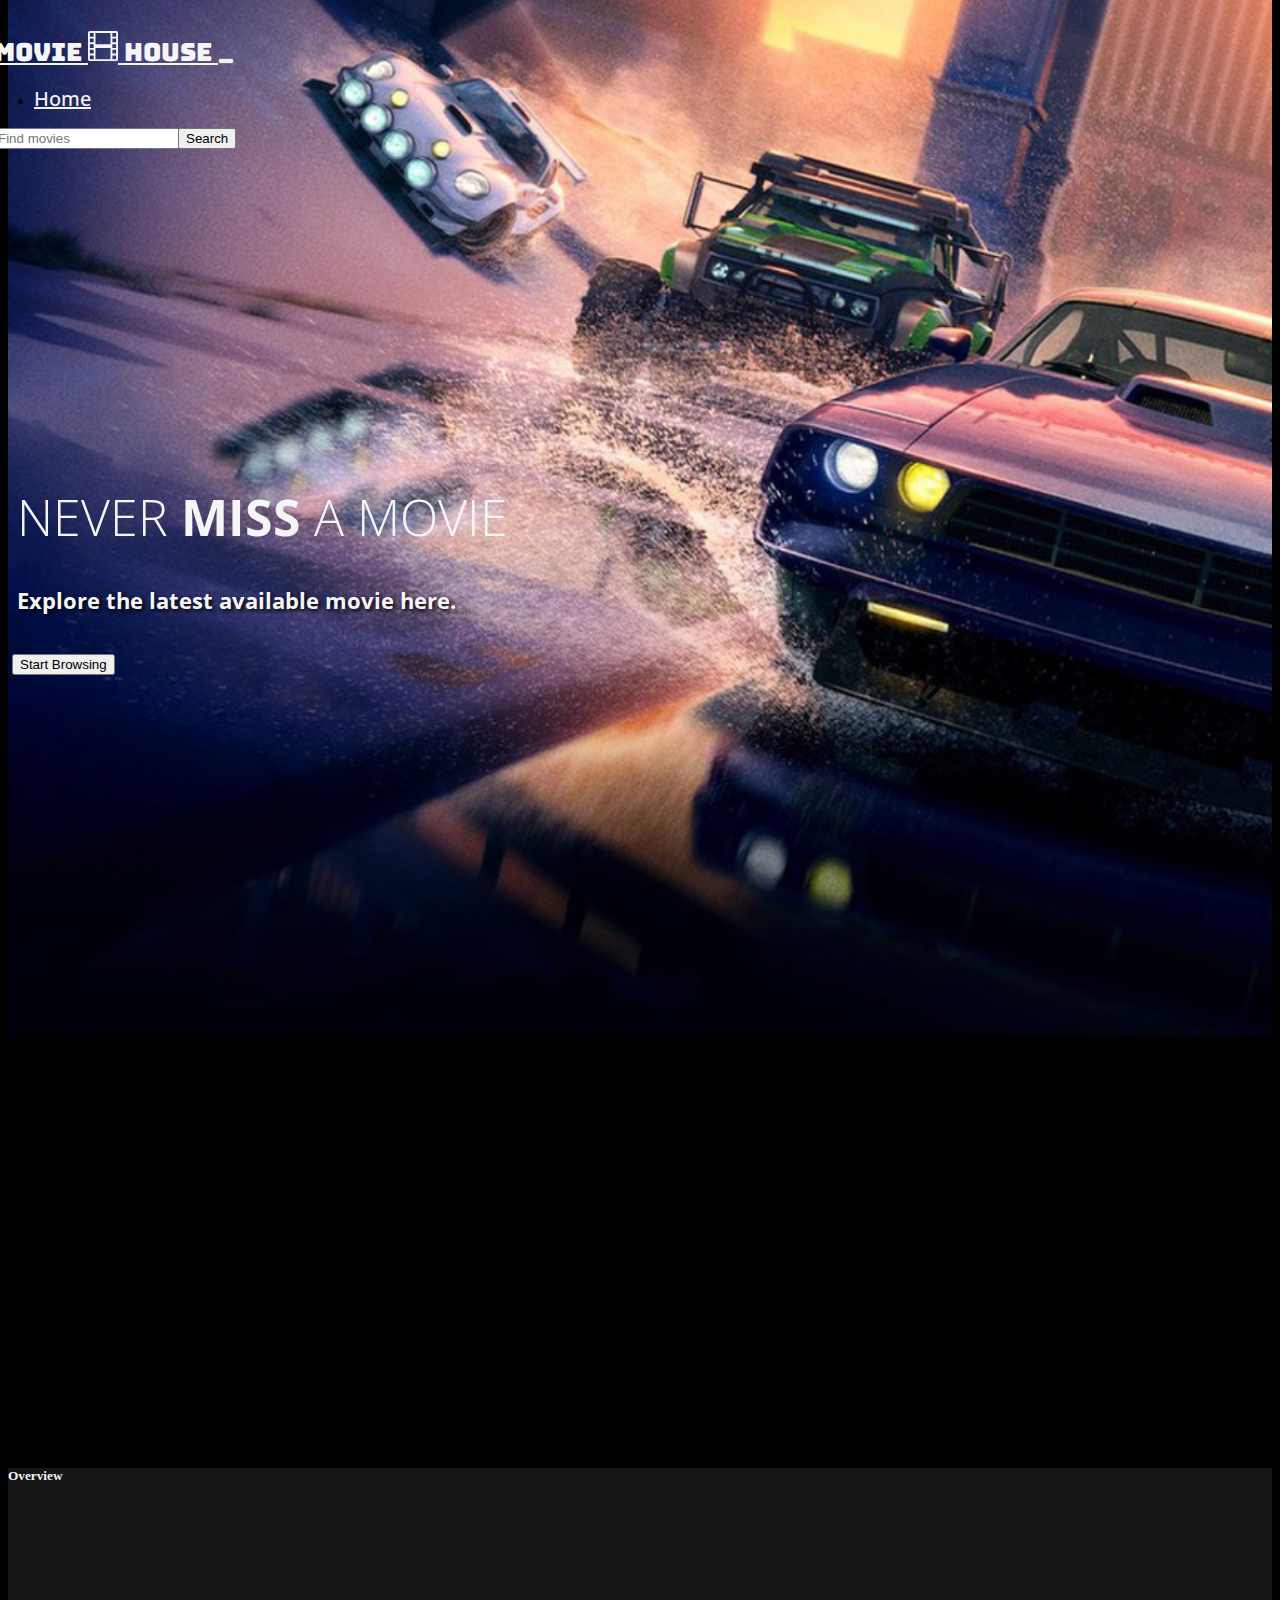
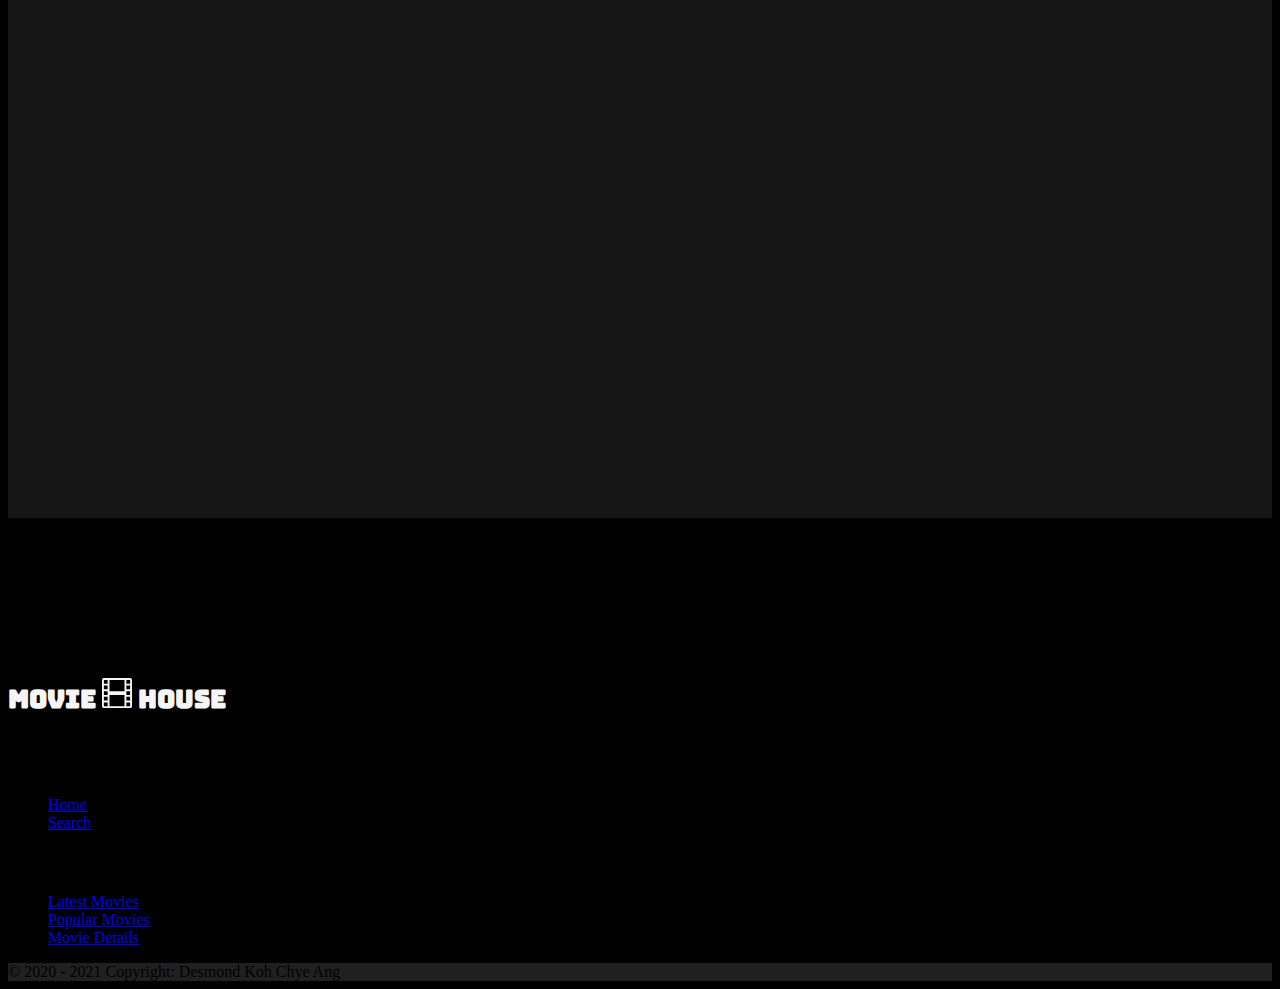
<file: index.html>
<!DOCTYPE html>
<html>
<head>
  <meta charset="utf-8">
  <meta name="viewport" content="width=device-width, initial-scale=1, shrink-to-fit=no">
  <title>MovieHouse</title>
  <link rel="stylesheet" href="https://cdnjs.cloudflare.com/ajax/libs/font-awesome/4.7.0/css/font-awesome.min.css">
  <link rel="stylesheet" href="https://cdn.jsdelivr.net/npm/bootstrap@5.0.0-beta1/dist/css/bootstrap.min.css" integrity="sha384-giJF6kkoqNQ00vy+HMDP7azOuL0xtbfIcaT9wjKHr8RbDVddVHyTfAAsrekwKmP1" crossorigin="anonymous">
  <link href="style.css" rel="stylesheet" type="text/css" />
  <link href="responsive.css" rel="stylesheet" type="text/css" />
  <link href="https://unpkg.com/aos@2.3.1/dist/aos.css" rel="stylesheet">

  <script src="https://cdnjs.cloudflare.com/ajax/libs/popper.js/1.14.3/umd/popper.min.js" integrity="sha384-ZMP7rVo3mIykV+2+9J3UJ46jBk0WLaUAdn689aCwoqbBJiSnjAK/l8WvCWPIPm49" crossorigin="anonymous"></script>
  <script src="https://stackpath.bootstrapcdn.com/bootstrap/4.1.3/js/bootstrap.min.js" integrity="sha384-ChfqqxuZUCnJSK3+MXmPNIyE6ZbWh2IMqE241rYiqJxyMiZ6OW/JmZQ5stwEULTy" crossorigin="anonymous"></script> 
  <script src="https://cdn.jsdelivr.net/npm/bootstrap@5.0.0-beta1/dist/js/bootstrap.bundle.min.js" integrity="sha384-ygbV9kiqUc6oa4msXn9868pTtWMgiQaeYH7/t7LECLbyPA2x65Kgf80OJFdroafW" crossorigin="anonymous"></script>
  <script src="https://cdnjs.cloudflare.com/ajax/libs/jquery/3.5.1/jquery.min.js"></script>
</head>

<header>
  <input type="hidden" id="page" value="1">

<!-- Navigation Bar -->
  <div class="container fixed-top">
    <nav class="navbar navbar-expand-lg bg-light">
      <div class="container-fluid">
        <a class="navbar-brand" href="index.html">Movie
          <svg xmlns="http://www.w3.org/2000/svg" width="30" height="30" fill="currentColor" class="bi bi-film" viewBox="0 0 16 16">
              <path fill-rule="evenodd" d="M0 1a1 1 0 0 1 1-1h14a1 1 0 0 1 1 1v14a1 1 0 0 1-1 1H1a1 1 0 0 1-1-1V1zm4 0h8v6H4V1zm8 8H4v6h8V9zM1 1h2v2H1V1zm2 3H1v2h2V4zM1 7h2v2H1V7zm2 3H1v2h2v-2zm-2 3h2v2H1v-2zM15 1h-2v2h2V1zm-2 3h2v2h-2V4zm2 3h-2v2h2V7zm-2 3h2v2h-2v-2zm2 3h-2v2h2v-2z"/>
          </svg> House
        </a>
        <button class="navbar-toggler navbar-dark" type="button" data-bs-toggle="collapse" data-bs-target="#navbarSupportedContent" aria-controls="navbarSupportedContent" aria-expanded="false" aria-label="Toggle navigation">
          <span class="navbar-toggler-icon"></span>
        </button>
        <div class="collapse navbar-collapse" id="navbarSupportedContent">
          <ul class="navbar-nav">
            <li class="nav-item">
              <a class="nav-link active" aria-current="page" href="index.html">Home</a>
            </li>
          </ul>
          <form class="d-flex">
            <input class="form-control me-2" id="search" type="search" placeholder="Find movies" aria-label="Search">
            <button class="btn btn-outline-light" id="search-button" type="submit">Search</button>
          </form>
        </div>
      </div>
    </nav>
  </div>

  <div class="container">
      <div class="row">
          <div class="col-md-6">
              <h1>NEVER <span>MISS</span> A MOVIE</h1>
              <h4>Explore the latest available movie here. </h4>
              <button type="button" class="btn btn-outline-light" id="header_button">Start Browsing</button>
          </div>     
      </div>
  </div>
</header>

<body>

<!-- Latest Movies Carousel -->  
  <div class="container series" data-aos="fade-up">
    <h3 id="latest_text">Latest Movies</h3>
    <div id="upcomingCarousel" class="carousel slide" data-bs-ride="carousel">
      <ol class="carousel-indicators">
        <li data-bs-target="#upcomingCarousel" data-bs-slide-to="0" class="active"></li>
        <li data-bs-target="#upcomingCarousel" data-bs-slide-to="1"></li>
        <li data-bs-target="#upcomingCarousel" data-bs-slide-to="2"></li>
      </ol>
      <div class="carousel-inner">
        <div class="carousel-item active" id="box-1">
          <div id="item-1"></div>
          <div class="carousel-caption" >
            <h4 id="genre-1"></h4>
            <h1 id="title-1"></h1>
            <h4 id="rating-1"></h4>
            <h5 id="release-1"></h5>
            <div id="button-1"></div>
          </div>
        </div>
        <div class="carousel-item" id="box-2">
          <div id="item-2"></div>
          <div class="carousel-caption">
            <h4 id="genre-2"></h4>
            <h1 id="title-2"></h1>
            <h4 id="rating-2"></h4>
            <h5 id="release-2"></h5>
            <div id="button-2"></div>
          </div>
        </div>
        <div class="carousel-item" id="box-3">
          <div id="item-3"></div>
          <div class="carousel-caption">
            <h4 id="genre-3"></h4>
            <h1 id="title-3"></h1>
            <h4 id="rating-3"></h4>
            <h5 id="release-3"></h5>
            <div id="button-3"></div>
          </div>
        </div>
      </div>
      <a class="carousel-control-prev" href="#upcomingCarousel" role="button" data-bs-slide="prev">
        <span class="carousel-control-prev-icon" aria-hidden="true"></span>
        <span class="visually-hidden">Previous</span>
      </a>
      <a class="carousel-control-next" href="#upcomingCarousel" role="button" data-bs-slide="next">
        <span class="carousel-control-next-icon" aria-hidden="true"></span>
        <span class="visually-hidden">Next</span>
      </a>
    </div>
  </div>

<!-- Popular Movies -->
  <div class="container series" data-aos="fade-up" data-aos-duration="500">
    <div class="row">
      <div class="col-md-10">
          <h3 id="popular-movies-text">Popular Movies</h3>  
      </div>
      <div class="col-md-2">
        <nav aria-label="Page navigation">
          <ul class="pagination">
          <li class="page-item active" id="popular_1"><a class="page-link" >1</a></li>
          <li class="page-item" id="popular_2"><a class="page-link">2</a></li>
          <li class="page-item" id="popular_3"><a class="page-link">3</a></li></ul>
        </nav>
      </div>  
    </div>
    <div class="row movies"> </div>
  </div>  

<!-- Movie Details Modal -->
  <div class="modal fade" id="infoModal" tabindex="-1" role="dialog" aria-labelledby="infoModalCenterTitle" aria-hidden="true">
    <div class="modal-dialog modal-dialog-centered modal-xl" role="document">
      <div class="modal-content">
          <div class="series">
            <div class="row">
              <div class="col-md-5 col-sm-3">
                <div id="poster"></div>
              </div> 
              <div class="col-md-7 col-sm-8 info-layout">
                <h5 id="genre"></h5>
                <h2 id="title"></h2>
                <h6 id="rating"></h6>
                <h5 id="release"></h5>
                <h5 id="overview-text">Overview</h5>
                <h6 id="overview"></h6>
                <div id="more-info"></div>
              </div> 
            </div>
          </div>           
      </div>
    </div>
  </div>   

  <script src="https://unpkg.com/aos@next/dist/aos.js"></script>
  <script> AOS.init(); </script>
  <script src="script.js"></script>
</body>

<!-- Footer -->
<footer class="bg-dark text-white text-center text-lg-start">
  <div class="container p-4">
    <div class="row">
      <div class="col-lg-6 col-md-12 mb-4 mb-md-0">
        <h5 class="text-uppercase navbar-brand">Movie
          <svg xmlns="http://www.w3.org/2000/svg" width="30" height="30" fill="currentColor" class="bi bi-film" viewBox="0 0 16 16">
              <path fill-rule="evenodd" d="M0 1a1 1 0 0 1 1-1h14a1 1 0 0 1 1 1v14a1 1 0 0 1-1 1H1a1 1 0 0 1-1-1V1zm4 0h8v6H4V1zm8 8H4v6h8V9zM1 1h2v2H1V1zm2 3H1v2h2V4zM1 7h2v2H1V7zm2 3H1v2h2v-2zm-2 3h2v2H1v-2zM15 1h-2v2h2V1zm-2 3h2v2h-2V4zm2 3h-2v2h2V7zm-2 3h2v2h-2v-2zm2 3h-2v2h2v-2z"/>
          </svg> House
        </h5>
      </div>
      <div class="col-lg-3 col-md-6 mb-4 mb-md-0">
        <h5 class="text-uppercase">Webpages</h5>
        <ul class="list-unstyled mb-0">
          <li> <a href="index.html" class="text-white">Home</a> </li>
          <li> <a href="search.html" class="text-white">Search</a> </li>
        </ul>
      </div>
      <div class="col-lg-3 col-md-6 mb-4 mb-md-0">
        <h5 class="text-uppercase">Featured</h5>
        <ul class="list-unstyled">
          <li> <a href="#!" class="text-white">Latest Movies</a> </li>
          <li> <a href="#!" class="text-white">Popular Movies</a> </li>
          <li> <a href="#!" class="text-white">Movie Details</a> </li>
        </ul>
      </div>
    </div>
  </div>
  <div class="text-center p-3" style="background-color: rgb(32, 32, 32)">
    © 2020 - 2021 Copyright:
    <a>Desmond Koh Chye Ang</a>
  </div>
</footer>
</html>
</file>
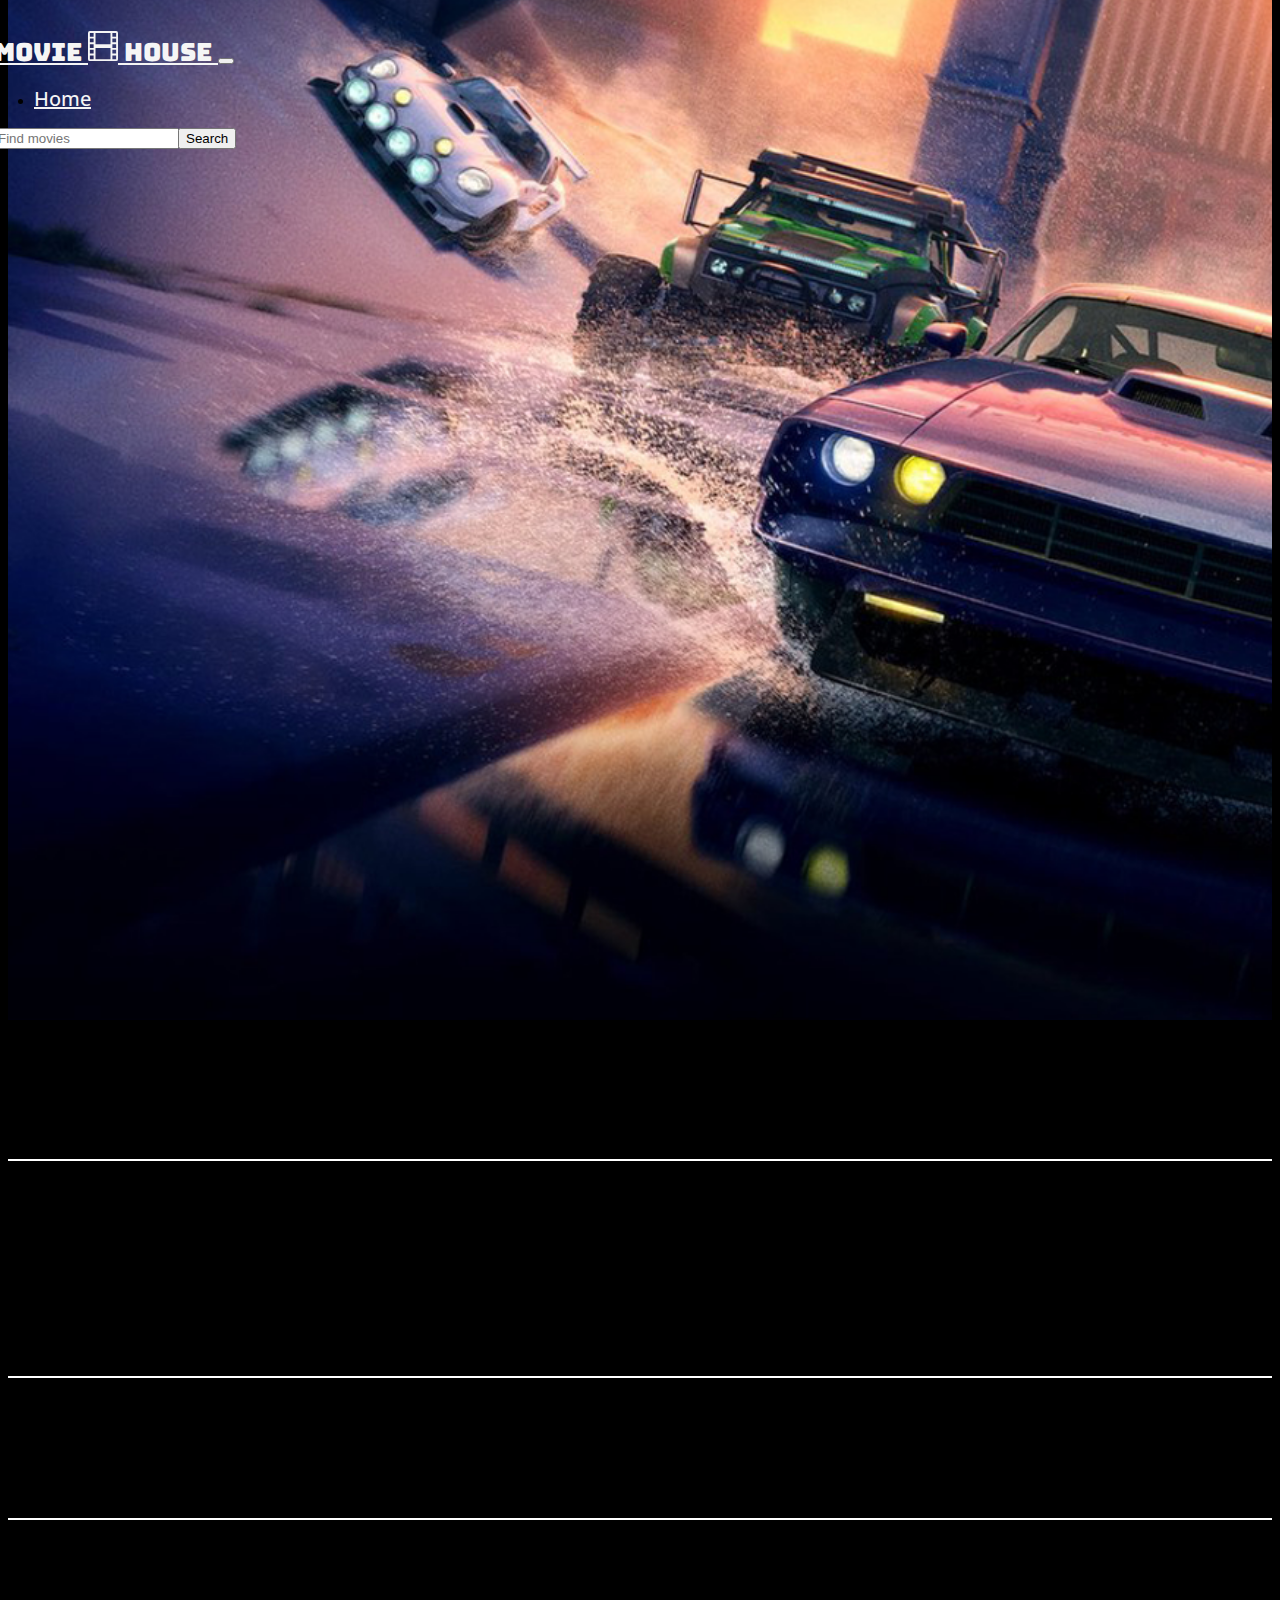
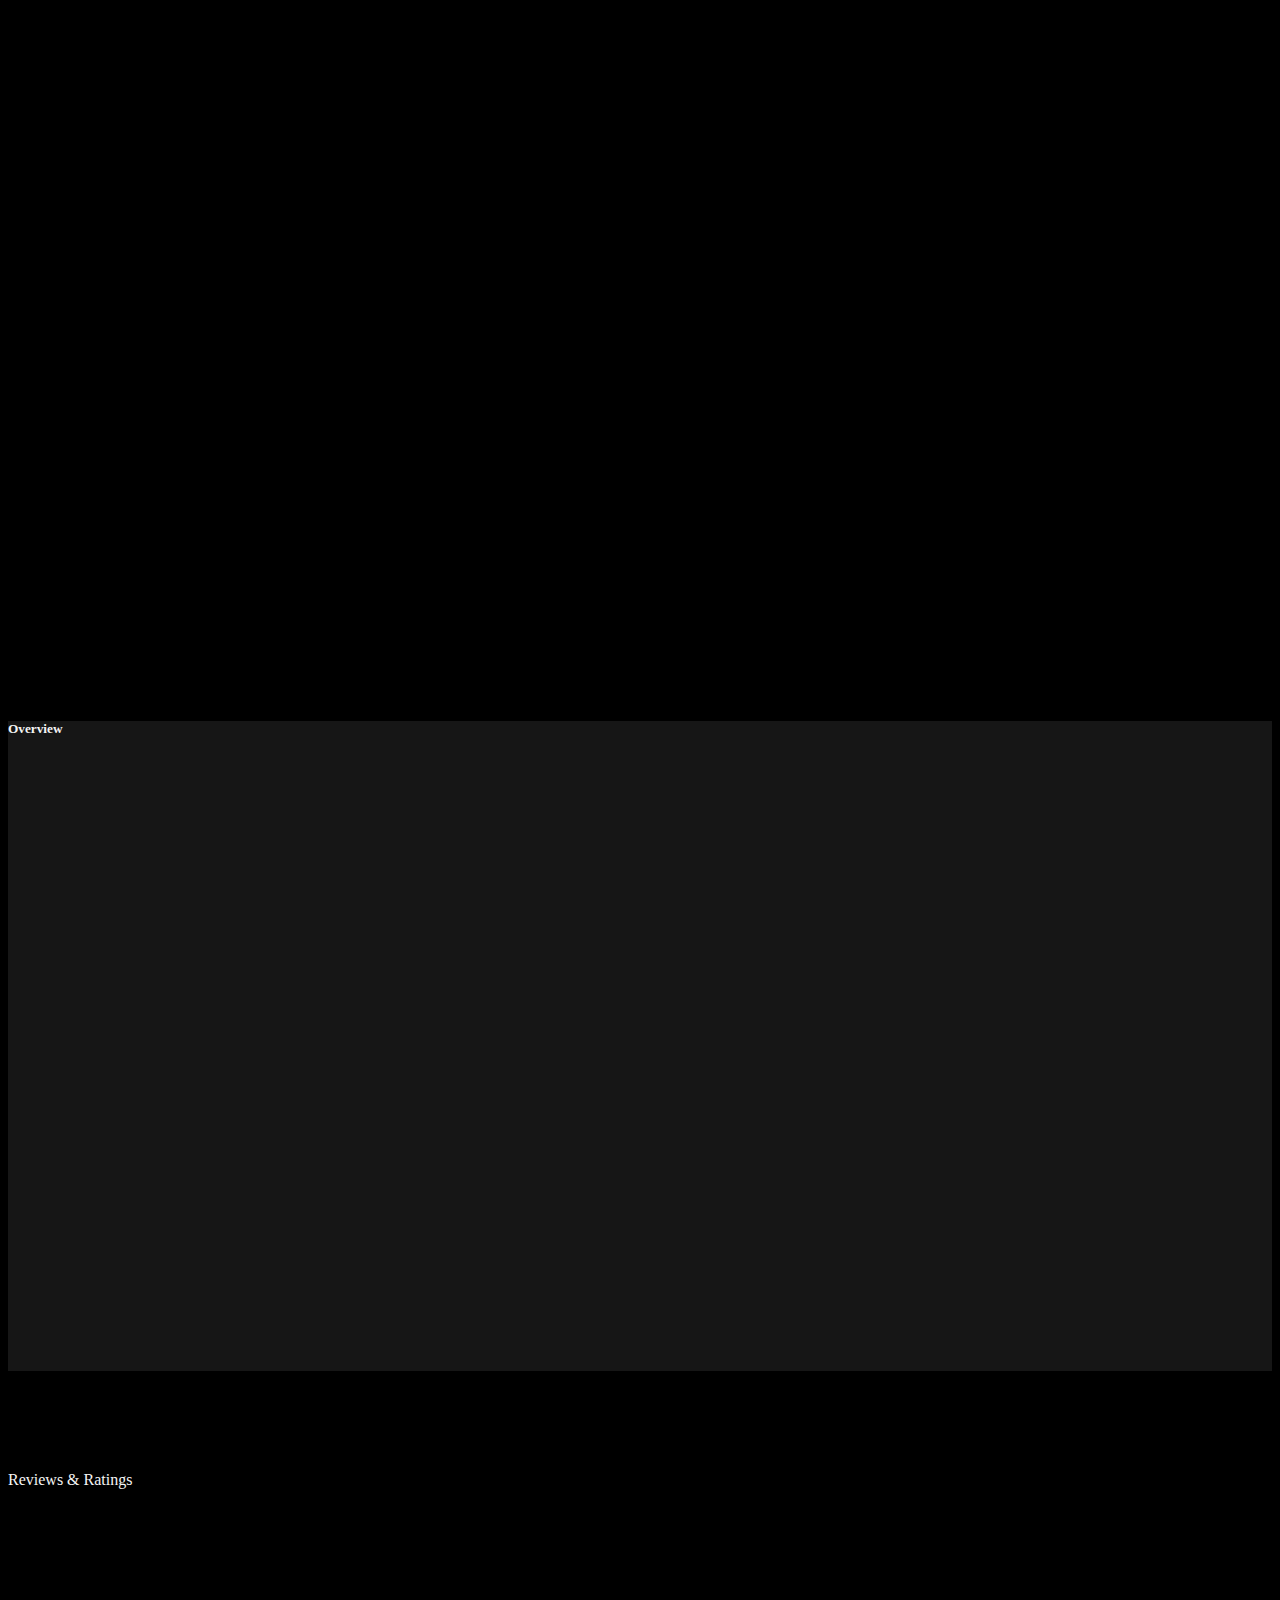
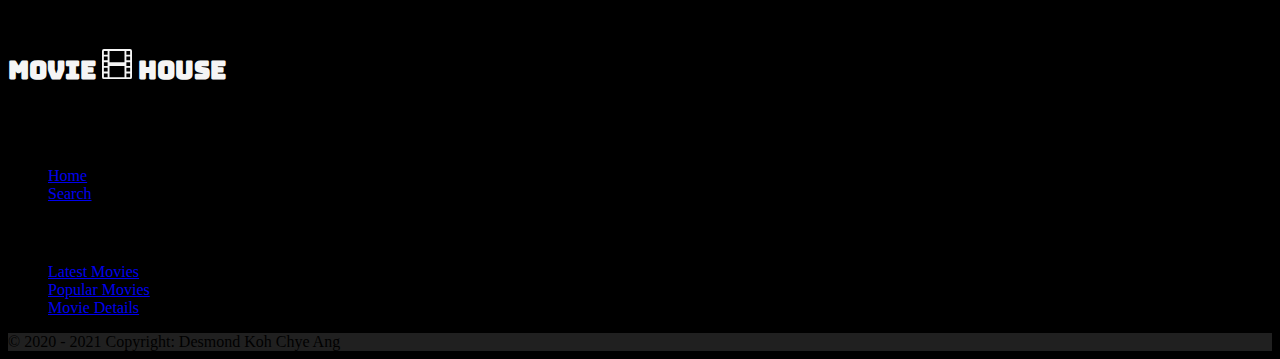
<file: movieDetails.html>
<!DOCTYPE html>
<html lang="en-US">
<head>
	<meta charset="utf-8">
	<meta name="viewport" content="width=device-width">
  <title>MovieHouse</title>
  <link rel="stylesheet" href="https://cdnjs.cloudflare.com/ajax/libs/font-awesome/4.7.0/css/font-awesome.min.css">
  <link rel="stylesheet" href="https://cdn.jsdelivr.net/npm/bootstrap@5.0.0-beta1/dist/css/bootstrap.min.css" integrity="sha384-giJF6kkoqNQ00vy+HMDP7azOuL0xtbfIcaT9wjKHr8RbDVddVHyTfAAsrekwKmP1" crossorigin="anonymous">
  <link href="style.css" rel="stylesheet" type="text/css" />
  <link href="responsive.css" rel="stylesheet" type="text/css" />
  <link href="https://unpkg.com/aos@2.3.1/dist/aos.css" rel="stylesheet">

  <script src="https://cdnjs.cloudflare.com/ajax/libs/popper.js/1.14.3/umd/popper.min.js" integrity="sha384-ZMP7rVo3mIykV+2+9J3UJ46jBk0WLaUAdn689aCwoqbBJiSnjAK/l8WvCWPIPm49" crossorigin="anonymous"></script>
  <script src="https://stackpath.bootstrapcdn.com/bootstrap/4.1.3/js/bootstrap.min.js" integrity="sha384-ChfqqxuZUCnJSK3+MXmPNIyE6ZbWh2IMqE241rYiqJxyMiZ6OW/JmZQ5stwEULTy" crossorigin="anonymous"></script> 
  <script src="https://cdn.jsdelivr.net/npm/bootstrap@5.0.0-beta1/dist/js/bootstrap.bundle.min.js" integrity="sha384-ygbV9kiqUc6oa4msXn9868pTtWMgiQaeYH7/t7LECLbyPA2x65Kgf80OJFdroafW" crossorigin="anonymous"></script>
  <script src="https://cdnjs.cloudflare.com/ajax/libs/jquery/3.5.1/jquery.min.js"></script>
</head>

<header class="details-header">

<!-- Navigation Bar -->
  <div class="container fixed-top">
    <nav class="navbar navbar-expand-lg bg-light">
      <div class="container-fluid">
        <a class="navbar-brand" href="index.html">Movie
          <svg xmlns="http://www.w3.org/2000/svg" width="30" height="30" fill="currentColor" class="bi bi-film" viewBox="0 0 16 16">
              <path fill-rule="evenodd" d="M0 1a1 1 0 0 1 1-1h14a1 1 0 0 1 1 1v14a1 1 0 0 1-1 1H1a1 1 0 0 1-1-1V1zm4 0h8v6H4V1zm8 8H4v6h8V9zM1 1h2v2H1V1zm2 3H1v2h2V4zM1 7h2v2H1V7zm2 3H1v2h2v-2zm-2 3h2v2H1v-2zM15 1h-2v2h2V1zm-2 3h2v2h-2V4zm2 3h-2v2h2V7zm-2 3h2v2h-2v-2zm2 3h-2v2h2v-2z"/>
          </svg> House
        </a>
        <button class="navbar-toggler navbar-dark" type="button" data-bs-toggle="collapse" data-bs-target="#navbarSupportedContent" aria-controls="navbarSupportedContent" aria-expanded="false" aria-label="Toggle navigation">
          <span class="navbar-toggler-icon"></span>
        </button>
        <div class="collapse navbar-collapse" id="navbarSupportedContent">
          <ul class="navbar-nav">
            <li class="nav-item">
              <a class="nav-link active" aria-current="page" href="index.html">Home</a>
            </li>
          </ul>
          <form class="d-flex">
            <input class="form-control me-2" id="search" type="search" placeholder="Find movies" aria-label="Search">
            <button class="btn btn-outline-light" id="search-button" type="submit">Search</button>
          </form>
        </div>
      </div>
    </nav>
  </div>
  <div class="container">
      <div class="row">
          <div class="col-md-9" data-aos="fade-up">
            <h4 id="details-genre"> </h4>
            <h1 id="details-title"> </h1>                 
            </div>     
      </div>
  </div>
</header>

<body>

<!-- Movie Information -->
  <div class="container">
    <div class="row" data-aos="fade-up">
      <div class="col-md-4">
        <h4 id="details-overview-text">Movie Information:</h4>
      </div>
      <div class="col-md-4">
        <h4 id="details-release"><span>Release date: </span> </h4>
      </div>
      <div class="col-md-4">
          <h4 id="details-rating"><span>Movie rating: </span> </h4>
      </div>          
    </div>
    <hr id="line">
  </div>
                
  <div class="container">
    <div class="row" data-aos="fade-up">
      <div class="col-md-2">
        <div id="details-poster"></div>
      </div>
      <div class="col-md-10">
        <h5 id="details-status"><span>Status: </span> </h5>
        <h5 id="details-runtime"><span>Runtime: </span> </h5>
        <h5 id="details-overview"> </h5>
      </div>
    </div>
    </div>

<!-- Casts -->      
  <div class="container">   
    <h4 id="details-text" data-aos="fade-up">Casts</h4>
    <hr id="line">  
    <div class="row casts" data-aos="fade-up"></div>
    <div class="view-more">
      <a class="view-more-text" data-bs-toggle="collapse" href="#collapseCast" role="button" aria-expanded="false" aria-controls="collapseCast">
        View More <img id="arrow-img" src="images/arrow_down.png">
      </a>
    </div>
    <div class="collapse" id="collapseCast">
      <div class="row casts-collapse"></div>
    </div>
    <div class="view-less">
      <a class="view-less-text" data-bs-toggle="collapse" href="#collapseCast" role="button" aria-expanded="false" aria-controls="collapseCast">
        View Less <img id="arrow-img" src="images/arrow_up.png">
      </a>
    </div>
  </div>

<!-- Trailer -->
  <div class="container">
      <h4 id="details-text" data-aos="fade-up">Watch trailer</h4>
      <hr id="line">
      <div id="video" data-aos="fade-up"></div>
  </div>

<!-- Similar Movies -->
  <div class="container series" data-aos="fade-up" data-aos-duration="500">
    <h3 id="details-text">View Similar Movies</h3>
    <div class="row movies"> </div>
  </div> 

<!-- Movie Details -->
  <div class="modal fade" id="infoModal" tabindex="-1" role="dialog" aria-labelledby="infoModalCenterTitle" aria-hidden="true">
    <div class="modal-dialog modal-dialog-centered modal-xl" role="document">
      <div class="modal-content">
          <div class="series">
            <div class="row">
              <div class="col-md-5 col-sm-3">
                <div id="poster"></div>
              </div> 
              <div class="col-md-7 col-sm-8 info-layout">
                <h5 id="genre"></h5>
                <h2 id="title"></h2>
                <h6 id="rating"></h6>
                <h5 id="release"></h5>
                <h5 id="overview-text">Overview</h5>
                <h6 id="overview"></h6>
                <div id="more-info"></div>
              </div> 
            </div>
          </div>           
      </div>
    </div>
  </div> 

<!-- Reviews and Ratings -->
  <div class="container ">
    <h4 id="details-text">Reviews & Ratings</h4>
    <div class="row reviews"></div>
  </div>
    
  <script src="https://unpkg.com/aos@next/dist/aos.js"></script>
  <script>
    AOS.init();
  </script>
  <script src="movieDetailsScript.js"></script>
</body>

<!-- Footer -->
<footer class="bg-dark text-white text-center text-lg-start">
  <div class="container p-4">
    <div class="row">
      <div class="col-lg-6 col-md-12 mb-4 mb-md-0">
        <h5 class="text-uppercase navbar-brand">Movie
          <svg xmlns="http://www.w3.org/2000/svg" width="30" height="30" fill="currentColor" class="bi bi-film" viewBox="0 0 16 16">
              <path fill-rule="evenodd" d="M0 1a1 1 0 0 1 1-1h14a1 1 0 0 1 1 1v14a1 1 0 0 1-1 1H1a1 1 0 0 1-1-1V1zm4 0h8v6H4V1zm8 8H4v6h8V9zM1 1h2v2H1V1zm2 3H1v2h2V4zM1 7h2v2H1V7zm2 3H1v2h2v-2zm-2 3h2v2H1v-2zM15 1h-2v2h2V1zm-2 3h2v2h-2V4zm2 3h-2v2h2V7zm-2 3h2v2h-2v-2zm2 3h-2v2h2v-2z"/>
          </svg> House
        </h5>
      </div>
      <div class="col-lg-3 col-md-6 mb-4 mb-md-0">
        <h5 class="text-uppercase">Webpages</h5>
        <ul class="list-unstyled mb-0">
          <li> <a href="index.html" class="text-white">Home</a> </li>
          <li> <a href="search.html" class="text-white">Search</a> </li>
        </ul>
      </div>
      <div class="col-lg-3 col-md-6 mb-4 mb-md-0">
        <h5 class="text-uppercase">Featured</h5>
        <ul class="list-unstyled">
          <li> <a href="#!" class="text-white">Latest Movies</a> </li>
          <li> <a href="#!" class="text-white">Popular Movies</a> </li>
          <li> <a href="#!" class="text-white">Movie Details</a> </li>
        </ul>
      </div>
    </div>
  </div>
  <div class="text-center p-3" style="background-color: rgb(32, 32, 32)">
    © 2020 - 2021 Copyright:
    <a>Desmond Koh Chye Ang</a>
  </div>
</footer>
</html>
</file>
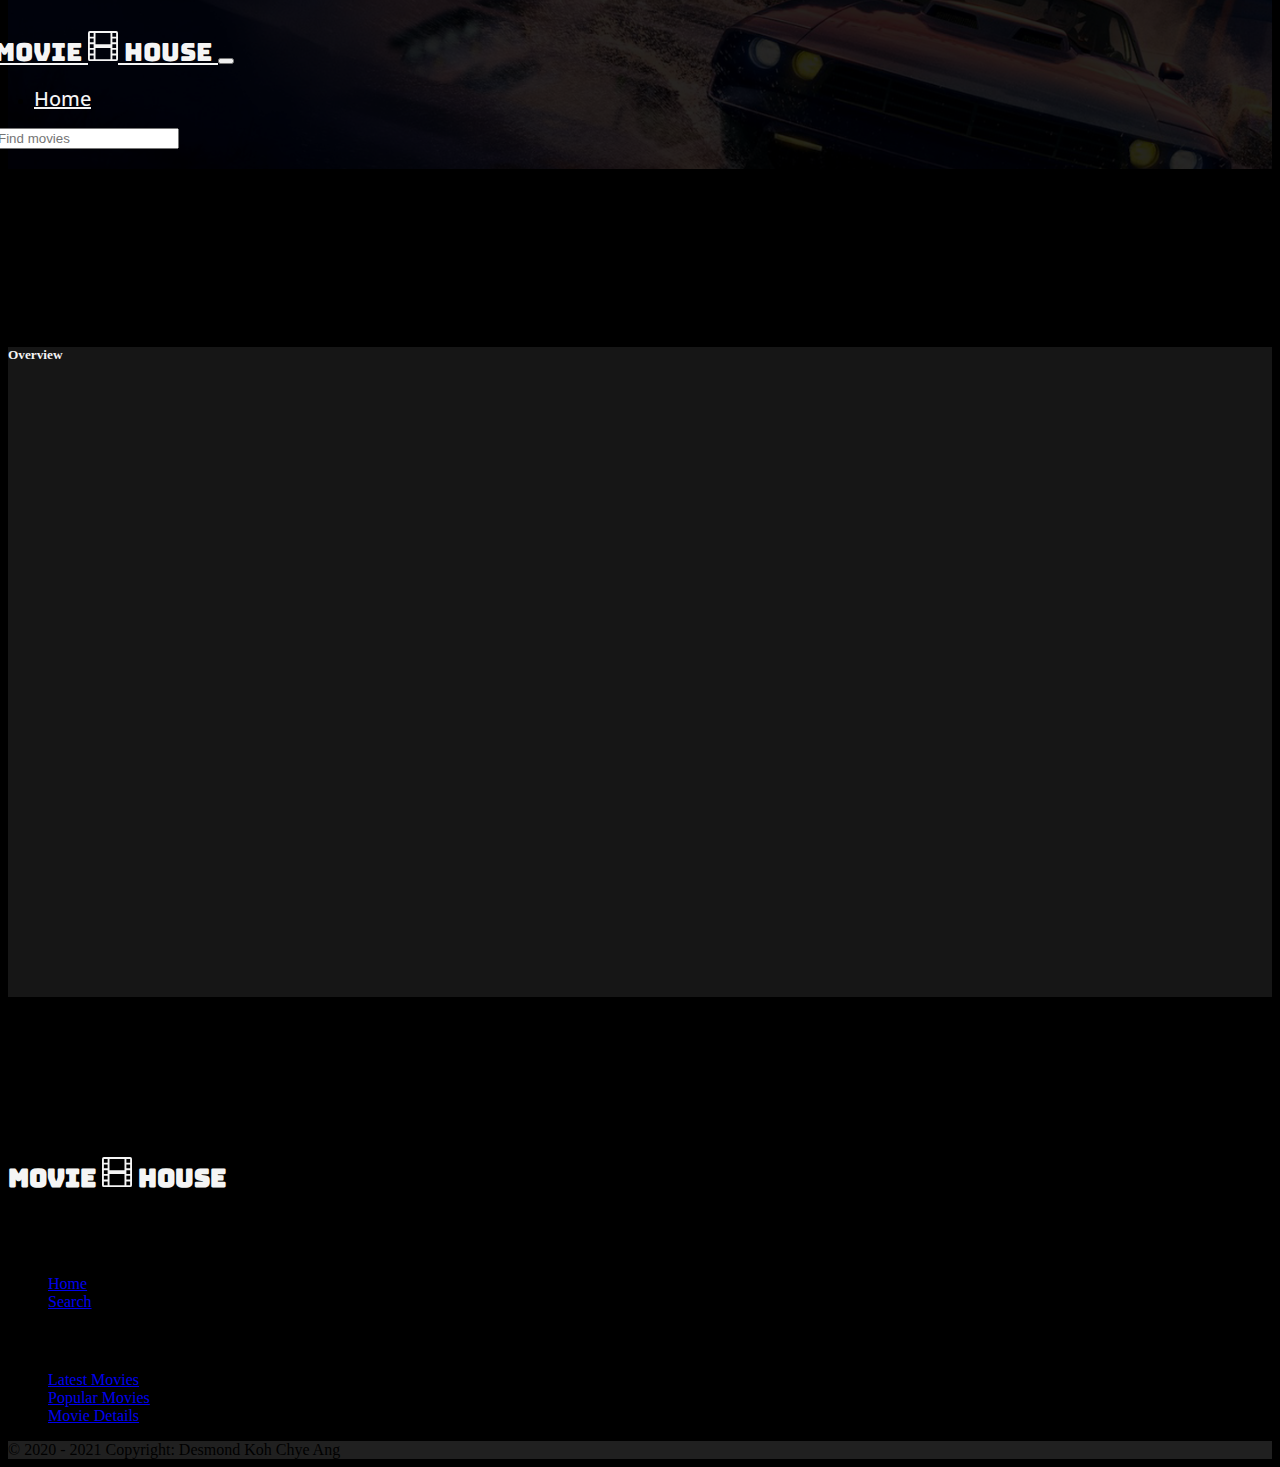
<file: search.html>
<!DOCTYPE html>
<html>
<head>
	<meta charset="utf-8">
	<meta name="viewport" content="width=device-width">
  <title>MovieHouse</title>
  <link rel="stylesheet" href="https://cdnjs.cloudflare.com/ajax/libs/font-awesome/4.7.0/css/font-awesome.min.css">
  <link rel="stylesheet" href="https://cdn.jsdelivr.net/npm/bootstrap@5.0.0-beta1/dist/css/bootstrap.min.css" integrity="sha384-giJF6kkoqNQ00vy+HMDP7azOuL0xtbfIcaT9wjKHr8RbDVddVHyTfAAsrekwKmP1" crossorigin="anonymous">
  <link href="style.css" rel="stylesheet" type="text/css" />
  <link href="responsive.css" rel="stylesheet" type="text/css" />
  <link href="https://unpkg.com/aos@2.3.1/dist/aos.css" rel="stylesheet">

  <script src="https://cdnjs.cloudflare.com/ajax/libs/popper.js/1.14.3/umd/popper.min.js" integrity="sha384-ZMP7rVo3mIykV+2+9J3UJ46jBk0WLaUAdn689aCwoqbBJiSnjAK/l8WvCWPIPm49" crossorigin="anonymous"></script>
  <script src="https://stackpath.bootstrapcdn.com/bootstrap/4.1.3/js/bootstrap.min.js" integrity="sha384-ChfqqxuZUCnJSK3+MXmPNIyE6ZbWh2IMqE241rYiqJxyMiZ6OW/JmZQ5stwEULTy" crossorigin="anonymous"></script> 
  <script src="https://cdn.jsdelivr.net/npm/bootstrap@5.0.0-beta1/dist/js/bootstrap.bundle.min.js" integrity="sha384-ygbV9kiqUc6oa4msXn9868pTtWMgiQaeYH7/t7LECLbyPA2x65Kgf80OJFdroafW" crossorigin="anonymous"></script>
  <script src="https://cdnjs.cloudflare.com/ajax/libs/jquery/3.5.1/jquery.min.js"></script>
</head>

<header>
  <input type="hidden" id="page" value="search">

<!-- Navigation Bar -->
  <div class="container fixed-top">
    <nav class="navbar navbar-expand-lg bg-search">
      <div class="container-fluid">
        <a class="navbar-brand" href="index.html">Movie
          <svg xmlns="http://www.w3.org/2000/svg" width="30" height="30" fill="currentColor" class="bi bi-film" viewBox="0 0 16 16">
              <path fill-rule="evenodd" d="M0 1a1 1 0 0 1 1-1h14a1 1 0 0 1 1 1v14a1 1 0 0 1-1 1H1a1 1 0 0 1-1-1V1zm4 0h8v6H4V1zm8 8H4v6h8V9zM1 1h2v2H1V1zm2 3H1v2h2V4zM1 7h2v2H1V7zm2 3H1v2h2v-2zm-2 3h2v2H1v-2zM15 1h-2v2h2V1zm-2 3h2v2h-2V4zm2 3h-2v2h2V7zm-2 3h2v2h-2v-2zm2 3h-2v2h2v-2z"/>
          </svg> House
        </a>
        <button class="navbar-toggler navbar-dark" type="button" data-bs-toggle="collapse" data-bs-target="#navbarSupportedContent" aria-controls="navbarSupportedContent" aria-expanded="false" aria-label="Toggle navigation">
          <span class="navbar-toggler-icon "></span>
        </button>
        <div class="collapse navbar-collapse" id="navbarSupportedContent">
          <ul class="navbar-nav">
            <li class="nav-item">
              <a class="nav-link active" aria-current="page" href="index.html">Home</a>
            </li>
          </ul>
          <form class="d-flex">
            <input class="form-control me-2" id="search" type="search" placeholder="Find movies" aria-label="Search">
          </form>
        </div>
      </div>
    </nav>
  </div>
</header>

<body>

<!-- Search Results -->
  <div class="container series">
    <div class="row">
      <div class="col-md-7 col-sm-12">
        <div id="results"></div>
      </div> 
    </div>
    <div class="row movies" ></div>
  </div> 

<!-- Movie Details -->
  <div class="modal fade" id="infoModal" tabindex="-1" role="dialog" aria-labelledby="infoModalCenterTitle" aria-hidden="true">
    <div class="modal-dialog modal-dialog-centered modal-xl" role="document">
      <div class="modal-content">
          <div class="series">
            <div class="row">
              <div class="col-md-5 col-sm-3">
                <div id="poster"></div>
              </div> 
              <div class="col-md-7 col-sm-8 info-layout">
                <h5 id="genre"></h5>
                <h2 id="title"></h2>
                <h6 id="rating"></h6>
                <h5 id="release"></h5>
                <h5 id="overview-text">Overview</h5>
                <h6 id="overview"></h6>
                <div id="more-info"></div>
              </div> 
            </div>
          </div>           
      </div>
    </div>
  </div> 

  <script src="https://unpkg.com/aos@next/dist/aos.js"></script>
  <script>
    AOS.init();
  </script>
  <script src="search.js"></script>
</body>

<!-- Footer -->
<footer class="bg-dark text-white text-center text-lg-start">
  <div class="container p-4">
    <div class="row">
      <div class="col-lg-6 col-md-12 mb-4 mb-md-0">
        <h5 class="text-uppercase navbar-brand">Movie
          <svg xmlns="http://www.w3.org/2000/svg" width="30" height="30" fill="currentColor" class="bi bi-film" viewBox="0 0 16 16">
              <path fill-rule="evenodd" d="M0 1a1 1 0 0 1 1-1h14a1 1 0 0 1 1 1v14a1 1 0 0 1-1 1H1a1 1 0 0 1-1-1V1zm4 0h8v6H4V1zm8 8H4v6h8V9zM1 1h2v2H1V1zm2 3H1v2h2V4zM1 7h2v2H1V7zm2 3H1v2h2v-2zm-2 3h2v2H1v-2zM15 1h-2v2h2V1zm-2 3h2v2h-2V4zm2 3h-2v2h2V7zm-2 3h2v2h-2v-2zm2 3h-2v2h2v-2z"/>
          </svg> House
        </h5>
      </div>
      <div class="col-lg-3 col-md-6 mb-4 mb-md-0">
        <h5 class="text-uppercase">Webpages</h5>
        <ul class="list-unstyled mb-0">
          <li> <a href="index.html" class="text-white">Home</a> </li>
          <li> <a href="search.html" class="text-white">Search</a> </li>
        </ul>
      </div>
      <div class="col-lg-3 col-md-6 mb-4 mb-md-0">
        <h5 class="text-uppercase">Featured</h5>
        <ul class="list-unstyled">
          <li> <a href="#!" class="text-white">Latest Movies</a> </li>
          <li> <a href="#!" class="text-white">Popular Movies</a> </li>
          <li> <a href="#!" class="text-white">Movie Details</a> </li>
        </ul>
      </div>
    </div>
  </div>
  <div class="text-center p-3" style="background-color: rgb(32, 32, 32)">
    © 2020 - 2021 Copyright:
    <a>Desmond Koh Chye Ang</a>
  </div>
</footer>
</html>
</file>
<file: style.css>
@import url('https://fonts.googleapis.com/css2?family=Bungee&display=swap');
@import url('https://fonts.googleapis.com/css2?family=Open+Sans:wght@300&display=swap');
@import url('https://fonts.googleapis.com/css2?family=Open+Sans:wght@700&display=swap');

body{
    background-color: black;
}


/* +------------------------
   | Navbar Styling
   +------------------------ */
header a{
    font-family: 'Open Sans', sans-serif;
    color: whitesmoke;
    font-weight: 500;
    font-size: 20px;
}

header a:hover{
    color: rgb(218, 218, 218);
}

header .navbar-brand:hover, .navbar-brand{
    font-size: 25px;
    color: whitesmoke;
    font-family: 'Bungee', cursive;
}

header .btn{
    margin-left: -5px;
}

.navbar{
    padding-top: 2.3rem;
    margin: -14px;
}

.navbar-nav{
    margin-left: auto;
}

.nav-item{
    margin-right: 30px;
}

.bg-light{
    background-color: transparent !important;
}

.bg-light.scrolled{
    background-color: rgba(0, 0, 0, 0.85) !important;
    padding-bottom: 20px;
}

.bg-search{
    background-color: rgba(0, 0, 0, 0.85);
    padding-bottom: 20px;
}

/* +------------------------
   | Header Styling
   +------------------------ */

header{
    height: 100%;
    background-image:url(images/background.png) ;
    background-repeat: no-repeat;
    background-position: center;
    background-size: cover;  
}

header .row .col-md-6{
    padding: 35vmin 1vmin;
    padding-bottom: 40vmin;
}

.col-md-6 h4{
    font-family: 'Open Sans', sans-serif;
    color: whitesmoke;
    font-size: 22px;
    text-shadow: 2px 2px 4px black
}

.col-md-6 h1{
    font-family: 'Open Sans', sans-serif;
    color: whitesmoke;
    font-size: 50px;
    font-weight: 300;
}

.col-md-6 h1 span{
    font-weight: bold;
}

.series h3{
    color: white;
}



/* +------------------------
   | Carousel Styling
   +------------------------ */

.carousel{
    margin-top: 50px;
    margin-bottom: 100px;
}

.carousel img{
    filter: brightness(50%)
}

.carousel-caption{
    text-align: left;
    font-size: 20%;
    position: absolute;
    bottom: 29%;
    right: 40%;
    z-index: 20;
}

.carousel h4{
    font-weight: lighter;
    color: #C5C5C5;
    margin-bottom: 10px;
}

.carousel h1{
    color: whitesmoke;
    font-size: 50px;
    margin-bottom: 15px;
}

.carousel h5{
    margin-top: 80px;
    margin-bottom: 20px;
    color: whitesmoke;
}


/* +------------------------
   | Pagination Styling
   +------------------------ */

.pagination li a{
    background-color: black;
    color: white;
    border-color: black;
    font-size: 20px;
}


/* +-------------------------
   | "Popular" Movies Styling
   +------------------------- */

.movies h6{
    margin-top: 10px;
    color: whitesmoke;
    font-size: 15px;
}

.movies h4{
    color: rgb(148, 148, 148);
    font-size: 14px;
}

.movies img{
    margin-top: 30px;
    transition: .1.5s ease;   
}

.movies img:hover{   
    opacity: 0.5;
}


/* +------------------------
   | Modal Styling
   +------------------------ */

.modal-content{
    background-repeat: no-repeat; 
    background-position: center;
    background-size: cover;
    background-color: rgba(26, 26, 26, 0.85);
    background-blend-mode: darken;
    height: 650px;
    padding-right: 40px;
}

.info-layout{
    margin-top: 30px;
}

.modal img{
    width: 435px;
    height: 650px;
    margin-left: -15px;
}

.modal #genre{
    margin-top: 20px;
    color: #C5C5C5;
    font-weight: lighter;
}

.modal #title{
    color: whitesmoke;
    font-weight: bold;
}

.modal #rating{
    color: #C5C5C5;
    font-weight: lighter;
}

.modal #overview-text{
    margin-top: 45px;
    color: whitesmoke;
    font-weight: bold;
}

.modal #overview{
    color: whitesmoke;
    font-weight: lighter;
    font-size: 15px;
}

.modal #release{
    color: whitesmoke;
    font-weight: lighter;
    margin-top: 45px;
}

.modal #more-info{
    margin-top: 45px; 
}

.modal .video{
    margin-left: -32px;
    width: 1157;
    height: 650; 
}

.modal #trailer_not_avail{
    width: 1157px;
    height: 650px;
    margin: 0px;
}


/* +------------------------
   | Others
   +------------------------ */
   
/* | Text Styling */
#header_button{
    margin-top: 10px;
}

/* | Footer Styling */
footer{
    margin-top: 10rem;
}

/* | Search Page */
#results{
    margin-top: 12rem;
    color: whitesmoke;
    font-size: 22px;
}

/* +------------------------
   | Movie Details Styling
   +------------------------ */

.details-header{
    height: 100%;
    background-repeat: no-repeat !important;
    background-position: center !important;
    background-size: cover !important;  
}

.details-header .row .col-md-9{
    padding: 5vmin 1vmin;
    padding-bottom: 30vmin;
}

#details-genre{
    margin-top: 570px;
    color: rgb(212, 212, 212);
    font-size: 30px;
    font-weight: lighter;
}

#details-title{
    font-family: 'Open Sans', sans-serif;
    color: whitesmoke;
    font-size: 70px;
    font-weight: bold;
}

#d-poster{
    width: 200px;
    height: auto;
}

#details-release, #details-rating, #details-overview-text, #details-status, #details-runtime{
    color: whitesmoke;
    font-weight: bold;
}

#details-rating{
    text-align: right;
}

#details-overview, #details-release span, #details-rating span, #details-text, #details-status span, #details-runtime span{
    color: whitesmoke;
    font-weight: 100;
}


#details-runtime{
    margin-bottom: 25px;
}

#line{
    border: 1px solid white;
    opacity: 1;
    margin: 20px 0px 20px;
}

#trailer_not_avail{
    width: 1280px;
}

#details-text{
    margin-top: 100px;
}

#video{
    margin-top: 30px;
    margin-bottom: 200px;
}

/* | Cast Styling */
#cast-name{
    margin-top: 10px;
    color: white;
}

#cast-character{
    margin-bottom: 30px;
    font-weight: lighter;
    color: rgb(179, 179, 179);
}

.casts img, .casts-collapse img{
    margin-top: 10px;
}

.series #details-text{
    text-align: center;
    font-weight: bold;
}

.view-more, .view-less{
    text-align: center;
}

#arrow-img{
    height: 20px;
    width: auto;
}

.view-more-text, .view-less-text{   
    color: white;
    text-decoration: none;
}

.view-more-text:hover, .view-less-text:hover{
    color: white;
}




/* +------------------------
   | Reviews Styling
   +------------------------ */

.border{
    color: white;
    font-weight: bold;
    border-style: solid;
    border-width: thin;
    padding: 40px;
    margin: 20px 0px 20px 0px;
}

#content{
    font-weight: lighter;
}

#avatar{
    border-radius: 50%;
    width: 60px;
    margin-top: -15px;
}

#star{
    width: 25px;
    float: right;
    margin-top: 2px;
}
</file>
<file: responsive.css>
/* +------------------------
   | Responsive
   +------------------------ */

@media screen and (max-width:1300px)
{
    .carousel-caption{
        bottom: 27%;
    }

    #upcomingCarousel h1{
        font-size: 45px;
    }

    #upcomingCarousel h4, #upcomingCarousel h5{
        font-size: 20px;
    }  

    #details-overview{
        margin-left: 40px
    } 
}  

@media screen and (max-width:1200px)
{
    .carousel-caption{
        bottom: 27%;
    }

    #upcomingCarousel h1{
        font-size: 38px;
    }

    #upcomingCarousel h4, #upcomingCarousel h5{
        font-size: 20px;
    }  

    .modal-content{
        height: 500px;
    }

    .info-layout{
        padding-left: 50px;
    }

    .modal img{
        height: 500px;
        width: auto;
    }

    .modal #genre{
        margin-top: 15px;
        font-size: 15px;
    }
    
    .modal #title{
        font-size: 30px;
    }
    
    .modal #rating{
        font-size: 15px;
    }
    
    .modal #overview-text{
        font-size: 15px;
        margin-top: 25px;
    }
    
    .modal #overview{
        font-size: 12px;
        margin-top: 10px;
    }
    
    .modal #release{
        font-size: 15px;
        margin-top: 25px;
    }
    
    .modal #more-info button{
        margin-top: -45px; 
        font-size: 12px;
    }

    #details-overview, #details-status, #details-runtime{
        margin-left: 100px
    }

    #video-size{  
        margin-left: -20px;
        width: 857px;
        height: 500px; 
    }

    #poster{
        width: 230px !important;
        height: auto;
    }
}

/** For IPad Pro **/ 
@media screen and (max-width:1024px)
{
    .carousel-caption{
        bottom: 20%;
        right: 0%;
    }

    #upcomingCarousel h1{
        font-size: 31px;
    }

    #upcomingCarousel h4{
        font-size: 18px;
    }  

    #upcomingCarousel h5{
        font-size:18px;
        margin-top: 60px;
    }

    #upcomingCarousel button{
        font-size: 15px;
        padding: 9px;
    }

    .modal-content{
        max-height: 500px;
    }   

    .modal-dialog{
        max-width: 900px;
    }

    .info-layout{
        padding-left: 10px;
    }

    .modal img{
        height: 500px;
        width: auto;
    }

    .modal #genre{
        font-size: 17px;
        margin-top: 10px;     
    }
    
    .modal #title{
        font-size: 32px;
    }
    
    .modal #rating{
        font-size: 17px;
    }
    
    .modal #overview-text{
        font-size: 22px;
        margin-top: 25px;
    }
    
    .modal #overview{
        font-size: 17px;
        margin-top: 10px;
    }
    
    .modal #release{
        font-size: 15px;
        margin-top: 25px;
    }
    
    .modal #more-info button{
        font-size: 15px; 
        margin-top: -45px;
    }

    #details-overview, #details-status, #details-runtime{
        margin-left: 70px;
    }

    #video-size{
        margin-left: 1px;
        width: 720px;
        height: 420px;
    }
}

@media screen and (max-width: 934px){
    #details-overview, #details-status, #details-runtime{
        margin-left: 130px;
    }
}

/** For IPad **/ 
@media screen and (max-width:767px)
{ 
    .carousel-caption{
        bottom: 20%;
    }

    #upcomingCarousel h1{
        font-size: 30px;
        margin-bottom: 10px;
    }

    #upcomingCarousel h4{
        font-size: 16px;
        margin-bottom: 3px;
    }  

    #upcomingCarousel h5{
        font-size: 16px;
        margin-top: 50px;
        margin-bottom: 10px;
    }

    #upcomingCarousel button{
        font-size: 16px;
    }

    .modal-dialog{
        max-width: 700px;
    }

    .modal-content{
        max-height: 100%;
    }   

    .info-layout{
        margin-left: -30px;
    }

    .modal img{
        margin-top: 20px;
        margin-left: 20px;
        height: 300px;
        width: auto;
    }

    .modal #genre{
        margin-top: -10px;
    }
    
    .modal #title{
        margin-top: -6px;
    }
    
    .modal #overview-text{
        font-size: 12px;
        margin-top: 15px;
    }
    
    .modal #overview{
        margin-top: -5px;
    }
    
    .modal #release{
        font-size: 14px;
        margin-top: 15px;
    }
    
    .modal #more-info button{
        font-size: 14px; 
        margin-top: -45px;
    }

    #details-overview{
        margin-top: 30px;   
    }
    
    #details-rating{
        text-align: left !important;
    }
    
    #video-size{
        margin-left: 1px;
        width: 540px;
        height: 320px;
    }
}

@media screen and (max-width:614px)
{
    
    .info-layout{
        margin-left: 20px;
    }

    #details-genre{
        margin-top: 200px  !important;
        margin-left: 10px;
        font-size: 20px !important;
    }
    
    #details-title{
        margin-left: 10px;
        font-size: 35px !important;
    }

    #details-release, #details-rating{
        font-size: 20px;
    }

    #poster{
        margin-top: 20px;
    }

    #details-rating{
        text-align: left;
    }

    #details-overview{
        margin: 15px 0px 0px 0px;
    }

    #details-status, #details-runtime{
        margin-left: 0px;
    }

    #details-status{
        margin-top: 20px;
    }

    #video-size{
        width: 380px;
        height: 210px; 
    }
}

/** For Mobile Devices **/ 
@media screen and (max-width:414px)
{
    .bg-light{
        background-color: rgba(0, 0, 0, 0.6) !important;
        padding-bottom: 20px;
    }

    .carousel-caption{  
        top: 2%;
        right: 0%;
    }

    #upcomingCarousel h1{
        font-size: 23px;
        margin-bottom: 3px;
    }

    #upcomingCarousel h4{
        font-size: 13px;
        margin-bottom: 3px;
    }  

    #upcomingCarousel h5{
        font-size: 13px;
        margin-top: 30px;
        margin-bottom: 10px;
    }

    #upcomingCarousel button{
        font-size: 10px;
        padding: 5px;
    }

    .col-md-6 h4{
        font-size: 15px;
        margin-left: 30px;
    }
    
    .col-md-6 h1{
        font-size: 40px;
        margin-left: 30px;
    }

    #header_button{
        margin-left: 30px;
    } 

    .info-layout{
        margin-left: 23px;
    }

    .modal-dialog{
        margin-top: -60px;
        max-width: auto;
        max-height: auto;
    }

    .modal img{
        height: 200px;
        width: auto;
    }

    .modal #genre, .modal #rating, .modal #release, .modal #overview, .modal #overview-text, .modal #more-info button{
        font-size: 13px;
    }
    
    .modal #title{
        font-size: 30px;
    }

    #details-genre{
        margin-top: 200px  !important;
        margin-left: 10px;
        font-size: 20px !important;
    }
    #details-title{
        margin-left: 10px;
        font-size: 35px !important;
    }

    #details-release,#details-rating{
        font-size: 20px;
    }

    #video-size{  
        width: 350px;
        height: 210px; 
    }

    #poster{
        width: 200px !important;
    }
}
</file>
